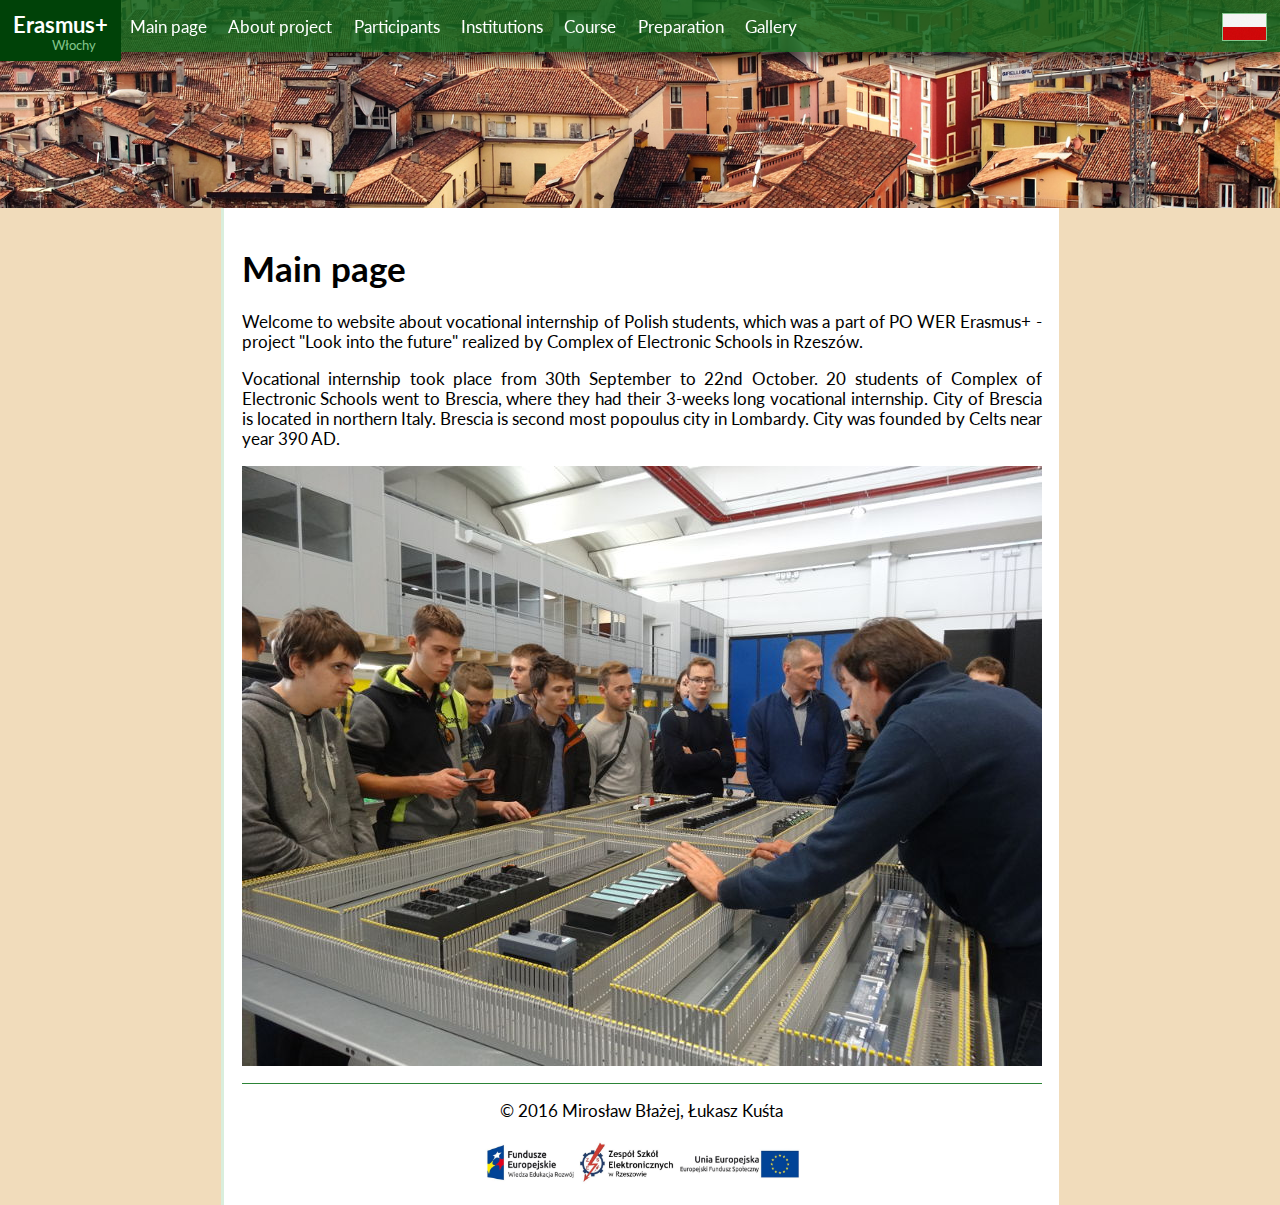
<file: en/index.html>
<!DOCTYPE html>
<html>
    <head>
        <meta charset="utf-8">
        <title>Erasmus+ Włochy</title>
        <link href="https://fonts.googleapis.com/css?family=Lato:400,900&amp;subset=latin-ext" rel="stylesheet">
        <link rel="Stylesheet" href="../css/normalize.css">
        <link rel="Stylesheet" href="../css/style.css">
        <meta name="viewport" content="width=device-width, initial-scale=1.0">
    </head>
    <body>
        <div id="navbar">
                <header>
                    <div class="bigger">Erasmus+</div>
                    <div class="smaller">Włochy</div>
                </header>
                <input type="checkbox" id="mobile-menu-cb">
                <nav>
                    <ul>
                        <li><a href="index.html">Main page</a></li>
                        <li><a href="about.html">About project</a></li>
                        <li><a href="participants.html">Participants</a></li>
                        <li><a href="institutions.html">Institutions</a></li>
                        <li><a href="course.html">Course</a></li>
                        <li><a href="preparation.html">Preparation</a></li>
                        <li><a href="gallery.html">Gallery</a></li>
                    </ul>
                </nav>
                <div class="right-side">
                    <label for="mobile-menu-cb" id="mobile-menu">MENU</label>
                    <a href="../pl/index.html" id="lang" class="pl-flag"></a>
                </div>
        </div>
        <div id="brescia"></div>
        <div id="main">
            <div id="content">
                <h1>Main page</h1>
                <p>Welcome to website about vocational internship of Polish students, which was a part of PO WER Erasmus+ - project "Look into the future" realized by Complex of Electronic Schools in Rzeszów.</p>
                <p>Vocational internship took place from 30th September to 22nd October. 20 students of Complex of Electronic Schools went to Brescia, where they had their 3-weeks long vocational internship. City of Brescia is located in northern Italy. Brescia is second most popoulus city in Lombardy. City was founded by Celts near year 390 AD.</p>
                <img src="../images/photos/main.JPG" class="fix">
            </div>
            <footer>&copy; 2016 Mirosław Błażej, Łukasz Kuśta</footer>
        </div>
    </body>
</html>
</file>
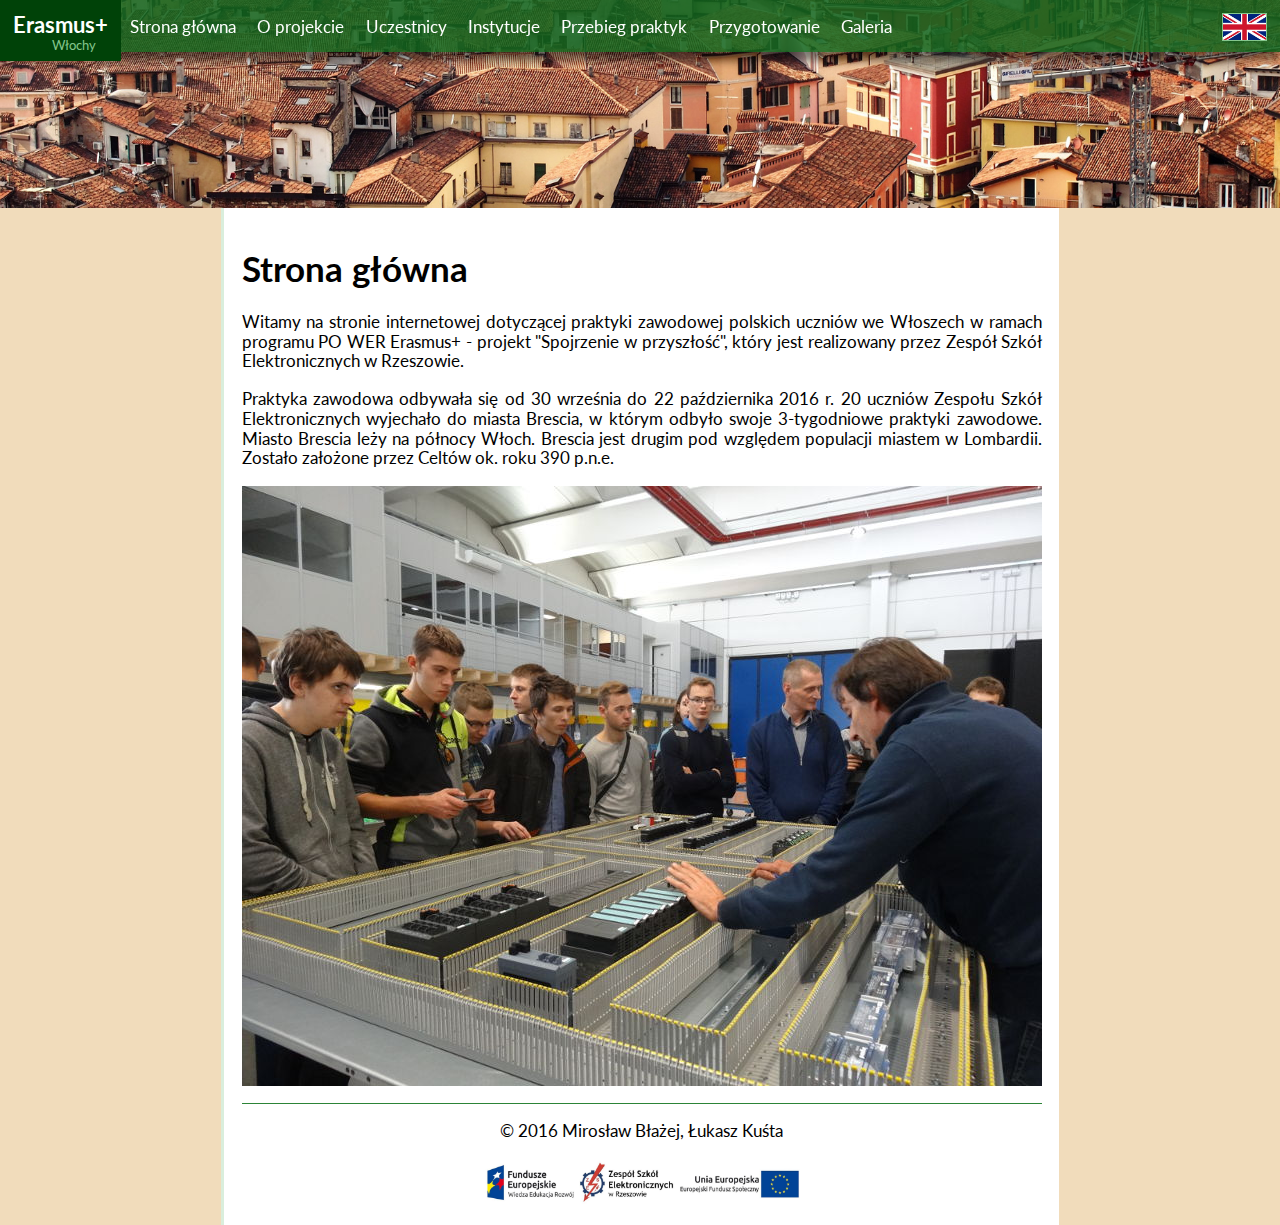
<file: pl/index.html>
<!DOCTYPE html>
<html>
    <head>
        <meta charset="utf-8">
        <title>Erasmus+ Włochy</title>
        <link href="https://fonts.googleapis.com/css?family=Lato:400,900&amp;subset=latin-ext" rel="stylesheet">
        <link rel="Stylesheet" href="../css/normalize.css">
        <link rel="Stylesheet" href="../css/style.css">
        <meta name="viewport" content="width=device-width, initial-scale=1.0">
    </head>
    <body>
        <div id="navbar">
                <header>
                    <div class="bigger">Erasmus+</div>
                    <div class="smaller">Włochy</div>
                </header>
                <input type="checkbox" id="mobile-menu-cb">
                <nav>
                    <ul>
                        <li><a href="index.html">Strona główna</a></li>
                        <li><a href="about.html">O projekcie</a></li>
                        <li><a href="participants.html">Uczestnicy</a></li>
                        <li><a href="institutions.html">Instytucje</a></li>
                        <li><a href="course.html">Przebieg praktyk</a></li>
                        <li><a href="preparation.html">Przygotowanie</a></li>
                        <li><a href="gallery.html">Galeria</a></li>
                    </ul>
                </nav>
                <div class="right-side">
                    <label for="mobile-menu-cb" id="mobile-menu">MENU</label>
                    <a href="../en/index.html" id="lang" class="gb-flag"></a>
                </div>
        </div>
        <div id="brescia"></div>
        <div id="main">
            <div id="content">
                <h1>Strona główna</h1>
                <p>Witamy na stronie internetowej dotyczącej praktyki zawodowej polskich uczniów we Włoszech w ramach programu PO WER Erasmus+ - projekt "Spojrzenie w przyszłość", który jest realizowany przez Zespół Szkół Elektronicznych w Rzeszowie.</p>
                <p>Praktyka zawodowa odbywała się od 30 września do 22 października 2016 r. 20 uczniów Zespołu Szkół Elektronicznych wyjechało do miasta Brescia, w którym odbyło swoje 3-tygodniowe praktyki zawodowe. Miasto Brescia leży na północy Włoch. Brescia jest drugim pod względem populacji miastem w Lombardii. Zostało założone przez Celtów ok. roku 390 p.n.e.</p>
                <img src="../images/photos/main.JPG" class="fix">
            </div>
            <footer>&copy; 2016 Mirosław Błażej, Łukasz Kuśta</footer>
        </div>
    </body>
</html>
</file>
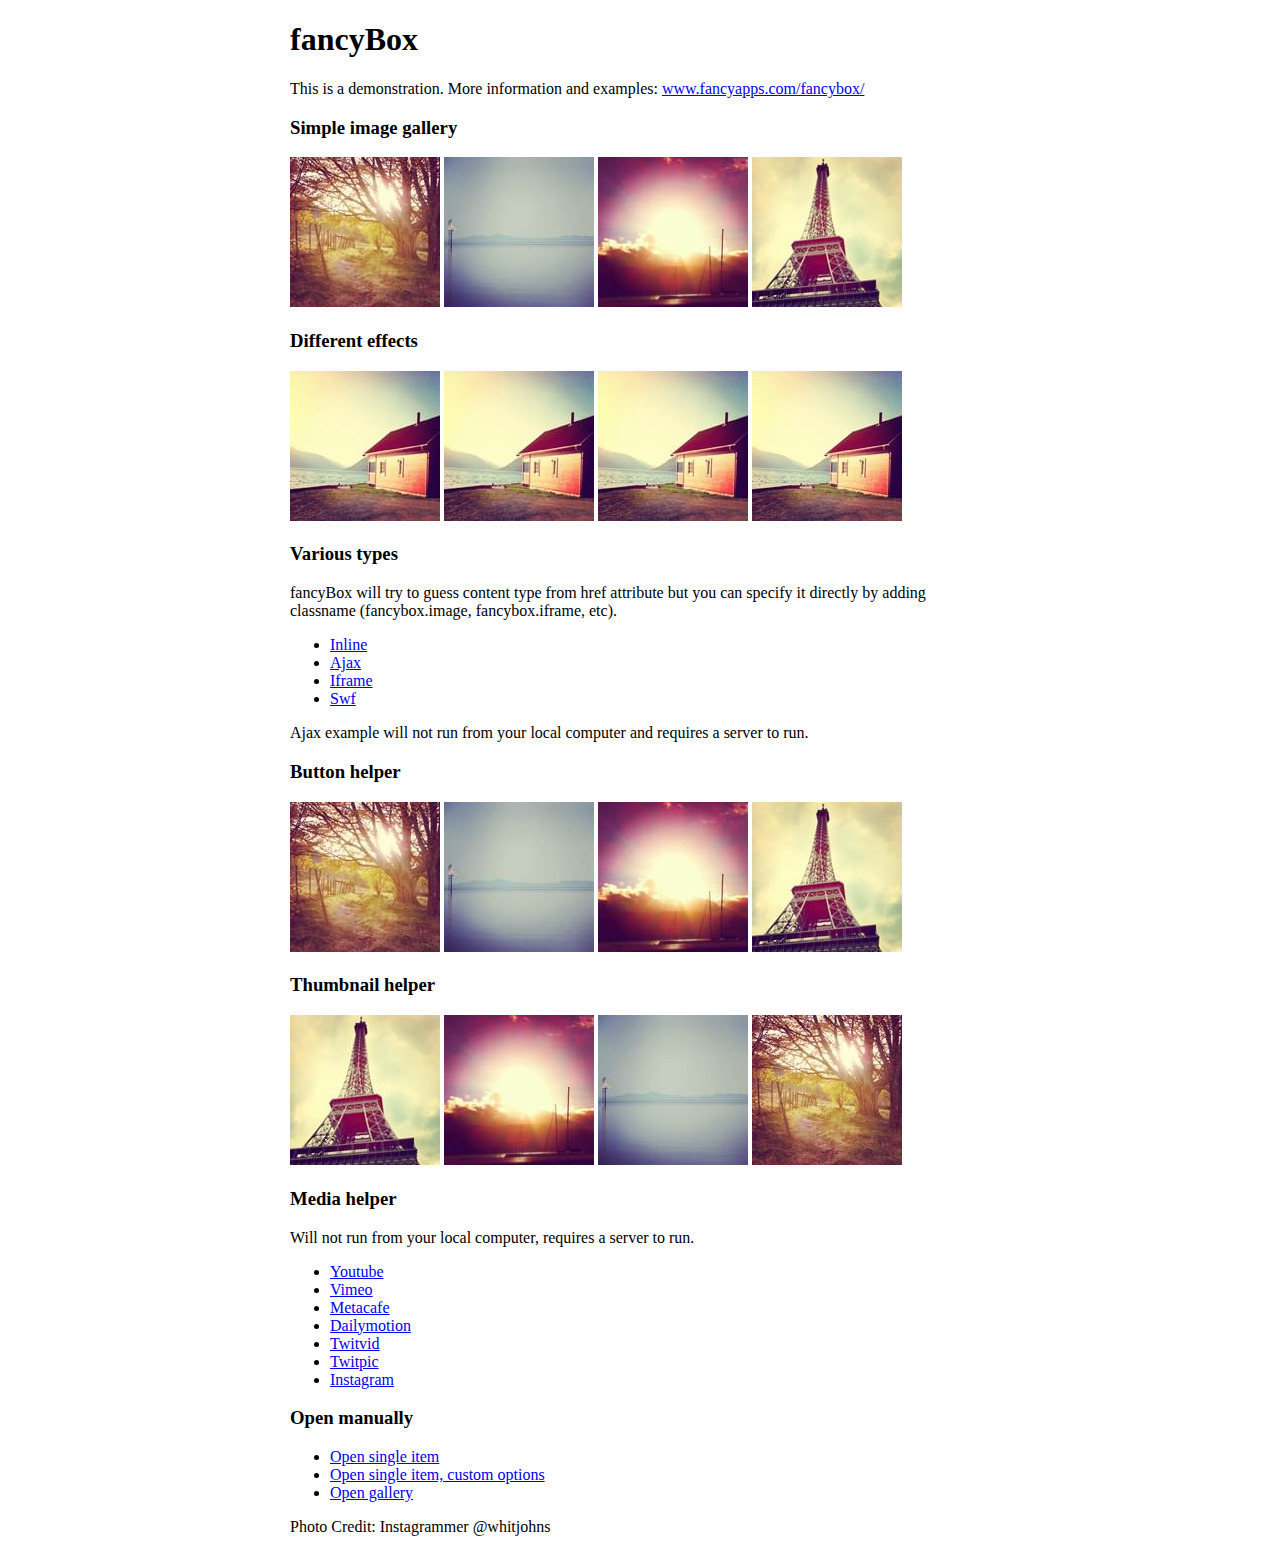
<file: fancybox/demo/index.html>
<!DOCTYPE html>
<html>
<head>
	<title>fancyBox - Fancy jQuery Lightbox Alternative | Demonstration</title>
	<meta http-equiv="Content-Type" content="text/html; charset=UTF-8" />

	<!-- Add jQuery library -->
	<script type="text/javascript" src="../lib/jquery-1.10.1.min.js"></script>

	<!-- Add mousewheel plugin (this is optional) -->
	<script type="text/javascript" src="../lib/jquery.mousewheel-3.0.6.pack.js"></script>

	<!-- Add fancyBox main JS and CSS files -->
	<script type="text/javascript" src="../source/jquery.fancybox.js?v=2.1.5"></script>
	<link rel="stylesheet" type="text/css" href="../source/jquery.fancybox.css?v=2.1.5" media="screen" />

	<!-- Add Button helper (this is optional) -->
	<link rel="stylesheet" type="text/css" href="../source/helpers/jquery.fancybox-buttons.css?v=1.0.5" />
	<script type="text/javascript" src="../source/helpers/jquery.fancybox-buttons.js?v=1.0.5"></script>

	<!-- Add Thumbnail helper (this is optional) -->
	<link rel="stylesheet" type="text/css" href="../source/helpers/jquery.fancybox-thumbs.css?v=1.0.7" />
	<script type="text/javascript" src="../source/helpers/jquery.fancybox-thumbs.js?v=1.0.7"></script>

	<!-- Add Media helper (this is optional) -->
	<script type="text/javascript" src="../source/helpers/jquery.fancybox-media.js?v=1.0.6"></script>

	<script type="text/javascript">
		$(document).ready(function() {
			/*
			 *  Simple image gallery. Uses default settings
			 */

			$('.fancybox').fancybox();

			/*
			 *  Different effects
			 */

			// Change title type, overlay closing speed
			$(".fancybox-effects-a").fancybox({
				helpers: {
					title : {
						type : 'outside'
					},
					overlay : {
						speedOut : 0
					}
				}
			});

			// Disable opening and closing animations, change title type
			$(".fancybox-effects-b").fancybox({
				openEffect  : 'none',
				closeEffect	: 'none',

				helpers : {
					title : {
						type : 'over'
					}
				}
			});

			// Set custom style, close if clicked, change title type and overlay color
			$(".fancybox-effects-c").fancybox({
				wrapCSS    : 'fancybox-custom',
				closeClick : true,

				openEffect : 'none',

				helpers : {
					title : {
						type : 'inside'
					},
					overlay : {
						css : {
							'background' : 'rgba(238,238,238,0.85)'
						}
					}
				}
			});

			// Remove padding, set opening and closing animations, close if clicked and disable overlay
			$(".fancybox-effects-d").fancybox({
				padding: 0,

				openEffect : 'elastic',
				openSpeed  : 150,

				closeEffect : 'elastic',
				closeSpeed  : 150,

				closeClick : true,

				helpers : {
					overlay : null
				}
			});

			/*
			 *  Button helper. Disable animations, hide close button, change title type and content
			 */

			$('.fancybox-buttons').fancybox({
				openEffect  : 'none',
				closeEffect : 'none',

				prevEffect : 'none',
				nextEffect : 'none',

				closeBtn  : false,

				helpers : {
					title : {
						type : 'inside'
					},
					buttons	: {}
				},

				afterLoad : function() {
					this.title = 'Image ' + (this.index + 1) + ' of ' + this.group.length + (this.title ? ' - ' + this.title : '');
				}
			});


			/*
			 *  Thumbnail helper. Disable animations, hide close button, arrows and slide to next gallery item if clicked
			 */

			$('.fancybox-thumbs').fancybox({
				prevEffect : 'none',
				nextEffect : 'none',

				closeBtn  : false,
				arrows    : false,
				nextClick : true,

				helpers : {
					thumbs : {
						width  : 50,
						height : 50
					}
				}
			});

			/*
			 *  Media helper. Group items, disable animations, hide arrows, enable media and button helpers.
			*/
			$('.fancybox-media')
				.attr('rel', 'media-gallery')
				.fancybox({
					openEffect : 'none',
					closeEffect : 'none',
					prevEffect : 'none',
					nextEffect : 'none',

					arrows : false,
					helpers : {
						media : {},
						buttons : {}
					}
				});

			/*
			 *  Open manually
			 */

			$("#fancybox-manual-a").click(function() {
				$.fancybox.open('1_b.jpg');
			});

			$("#fancybox-manual-b").click(function() {
				$.fancybox.open({
					href : 'iframe.html',
					type : 'iframe',
					padding : 5
				});
			});

			$("#fancybox-manual-c").click(function() {
				$.fancybox.open([
					{
						href : '1_b.jpg',
						title : 'My title'
					}, {
						href : '2_b.jpg',
						title : '2nd title'
					}, {
						href : '3_b.jpg'
					}
				], {
					helpers : {
						thumbs : {
							width: 75,
							height: 50
						}
					}
				});
			});


		});
	</script>
	<style type="text/css">
		.fancybox-custom .fancybox-skin {
			box-shadow: 0 0 50px #222;
		}

		body {
			max-width: 700px;
			margin: 0 auto;
		}
	</style>
</head>
<body>
	<h1>fancyBox</h1>

	<p>This is a demonstration. More information and examples: <a href="http://fancyapps.com/fancybox/">www.fancyapps.com/fancybox/</a></p>

	<h3>Simple image gallery</h3>
	<p>
		<a class="fancybox" href="1_b.jpg" data-fancybox-group="gallery" title="Lorem ipsum dolor sit amet"><img src="1_s.jpg" alt="" /></a>

		<a class="fancybox" href="2_b.jpg" data-fancybox-group="gallery" title="Etiam quis mi eu elit temp"><img src="2_s.jpg" alt="" /></a>

		<a class="fancybox" href="3_b.jpg" data-fancybox-group="gallery" title="Cras neque mi, semper leon"><img src="3_s.jpg" alt="" /></a>

		<a class="fancybox" href="4_b.jpg" data-fancybox-group="gallery" title="Sed vel sapien vel sem uno"><img src="4_s.jpg" alt="" /></a>
	</p>

	<h3>Different effects</h3>
	<p>
		<a class="fancybox-effects-a" href="5_b.jpg" title="Lorem ipsum dolor sit amet, consectetur adipiscing elit"><img src="5_s.jpg" alt="" /></a>

		<a class="fancybox-effects-b" href="5_b.jpg" title="Lorem ipsum dolor sit amet, consectetur adipiscing elit"><img src="5_s.jpg" alt="" /></a>

		<a class="fancybox-effects-c" href="5_b.jpg" title="Lorem ipsum dolor sit amet, consectetur adipiscing elit"><img src="5_s.jpg" alt="" /></a>

		<a class="fancybox-effects-d" href="5_b.jpg" title="Lorem ipsum dolor sit amet, consectetur adipiscing elit"><img src="5_s.jpg" alt="" /></a>
	</p>

	<h3>Various types</h3>
	<p>
		fancyBox will try to guess content type from href attribute but you can specify it directly by adding classname (fancybox.image, fancybox.iframe, etc).
	</p>
	<ul>
		<li><a class="fancybox" href="#inline1" title="Lorem ipsum dolor sit amet">Inline</a></li>
		<li><a class="fancybox fancybox.ajax" href="ajax.txt">Ajax</a></li>
		<li><a class="fancybox fancybox.iframe" href="iframe.html">Iframe</a></li>
		<li><a class="fancybox" href="http://www.adobe.com/jp/events/cs3_web_edition_tour/swfs/perform.swf">Swf</a></li>
	</ul>

	<div id="inline1" style="width:400px;display: none;">
		<h3>Etiam quis mi eu elit</h3>
		<p>
			Lorem ipsum dolor sit amet, consectetur adipiscing elit. Etiam quis mi eu elit tempor facilisis id et neque. Nulla sit amet sem sapien. Vestibulum imperdiet porta ante ac ornare. Nulla et lorem eu nibh adipiscing ultricies nec at lacus. Cras laoreet ultricies sem, at blandit mi eleifend aliquam. Nunc enim ipsum, vehicula non pretium varius, cursus ac tortor. Vivamus fringilla congue laoreet. Quisque ultrices sodales orci, quis rhoncus justo auctor in. Phasellus dui eros, bibendum eu feugiat ornare, faucibus eu mi. Nunc aliquet tempus sem, id aliquam diam varius ac. Maecenas nisl nunc, molestie vitae eleifend vel, iaculis sed magna. Aenean tempus lacus vitae orci posuere porttitor eget non felis. Donec lectus elit, aliquam nec eleifend sit amet, vestibulum sed nunc.
		</p>
	</div>

	<p>
		Ajax example will not run from your local computer and requires a server to run.
	</p>

	<h3>Button helper</h3>
	<p>
		<a class="fancybox-buttons" data-fancybox-group="button" href="1_b.jpg"><img src="1_s.jpg" alt="" /></a>

		<a class="fancybox-buttons" data-fancybox-group="button" href="2_b.jpg"><img src="2_s.jpg" alt="" /></a>

		<a class="fancybox-buttons" data-fancybox-group="button" href="3_b.jpg"><img src="3_s.jpg" alt="" /></a>

		<a class="fancybox-buttons" data-fancybox-group="button" href="4_b.jpg"><img src="4_s.jpg" alt="" /></a>
	</p>

	<h3>Thumbnail helper</h3>
	<p>
		<a class="fancybox-thumbs" data-fancybox-group="thumb" href="4_b.jpg"><img src="4_s.jpg" alt="" /></a>

		<a class="fancybox-thumbs" data-fancybox-group="thumb" href="3_b.jpg"><img src="3_s.jpg" alt="" /></a>

		<a class="fancybox-thumbs" data-fancybox-group="thumb" href="2_b.jpg"><img src="2_s.jpg" alt="" /></a>

		<a class="fancybox-thumbs" data-fancybox-group="thumb" href="1_b.jpg"><img src="1_s.jpg" alt="" /></a>
	</p>

	<h3>Media helper</h3>
	<p>
		Will not run from your local computer, requires a server to run.
	</p>

	<ul>
		<li><a class="fancybox-media" href="http://www.youtube.com/watch?v=opj24KnzrWo">Youtube</a></li>
		<li><a class="fancybox-media" href="http://vimeo.com/47480346">Vimeo</a></li>
		<li><a class="fancybox-media" href="http://www.metacafe.com/watch/7635964/">Metacafe</a></li>
		<li><a class="fancybox-media" href="http://www.dailymotion.com/video/xoeylt_electric-guest-this-head-i-hold_music">Dailymotion</a></li>
		<li><a class="fancybox-media" href="http://twitvid.com/QY7MD">Twitvid</a></li>
		<li><a class="fancybox-media" href="http://twitpic.com/7p93st">Twitpic</a></li>
		<li><a class="fancybox-media" href="http://instagr.am/p/IejkuUGxQn">Instagram</a></li>
	</ul>

	<h3>Open manually</h3>
	<ul>
		<li><a id="fancybox-manual-a" href="javascript:;">Open single item</a></li>
		<li><a id="fancybox-manual-b" href="javascript:;">Open single item, custom options</a></li>
		<li><a id="fancybox-manual-c" href="javascript:;">Open gallery</a></li>
	</ul>

	<p>
		Photo Credit: Instagrammer @whitjohns
	</p>
</body>
</html>
</file>
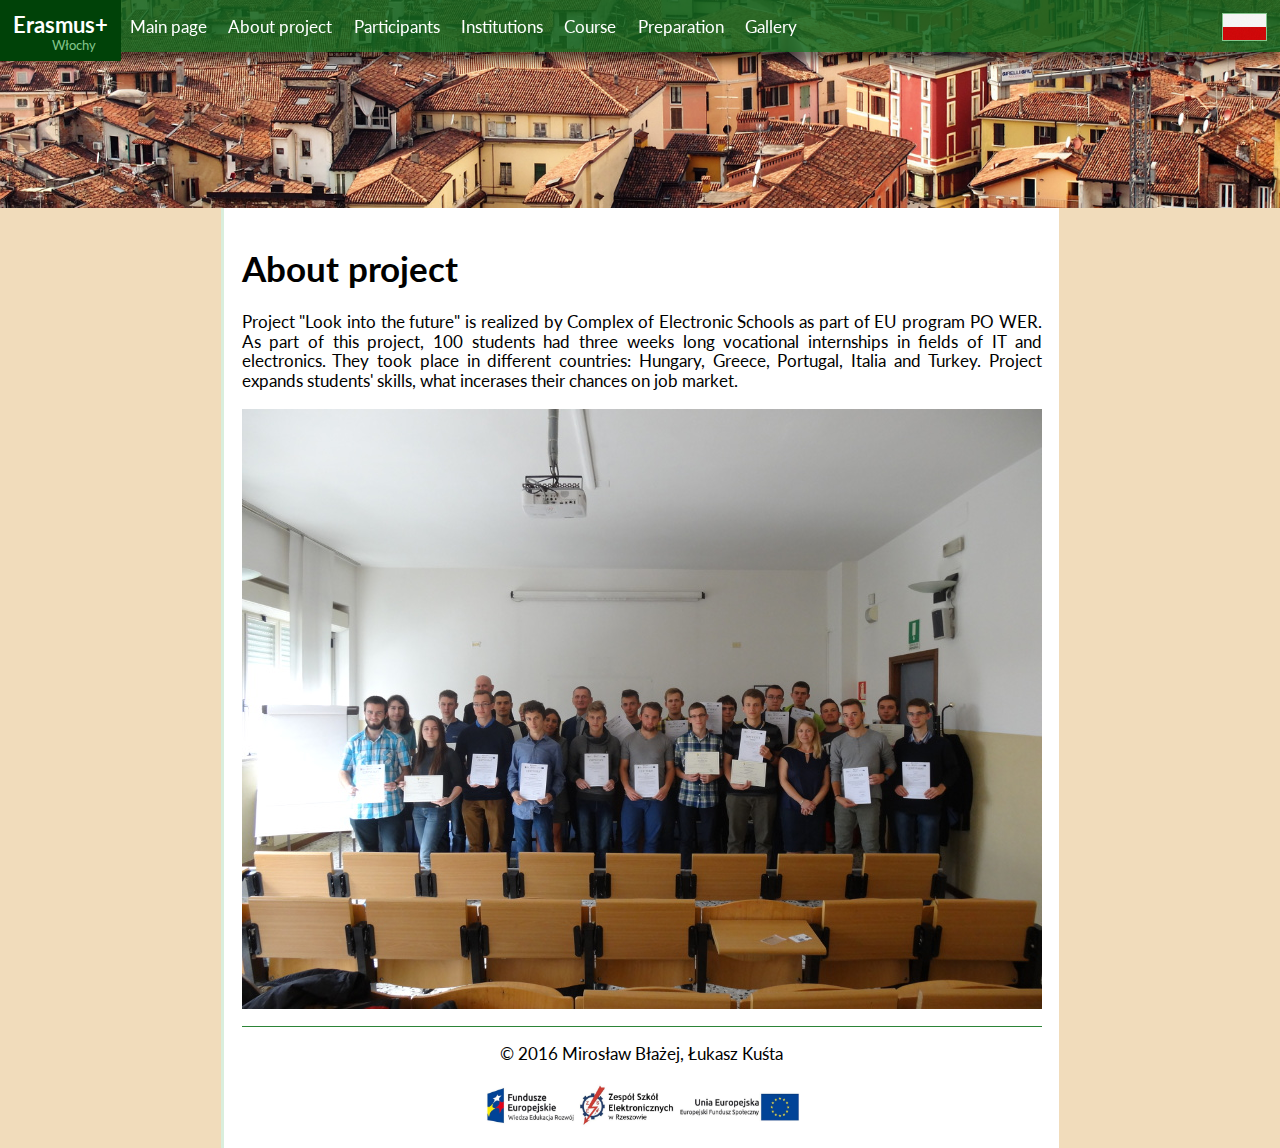
<file: en/about.html>
<!DOCTYPE html>
<html>
    <head>
        <meta charset="utf-8">
        <title>About project - Erasmus+ Włochy</title>
        <link href="https://fonts.googleapis.com/css?family=Lato:400,900&amp;subset=latin-ext" rel="stylesheet">
        <link rel="Stylesheet" href="../css/normalize.css">
        <link rel="Stylesheet" href="../css/style.css">
        <meta name="viewport" content="width=device-width, initial-scale=1.0">
    </head>
    <body>
        <div id="navbar">
                <header>
                    <div class="bigger">Erasmus+</div>
                    <div class="smaller">Włochy</div>
                </header>
                <input type="checkbox" id="mobile-menu-cb">
                <nav>
                    <ul>
                        <li><a href="index.html">Main page</a></li>
                        <li><a href="about.html">About project</a></li>
                        <li><a href="participants.html">Participants</a></li>
                        <li><a href="institutions.html">Institutions</a></li>
                        <li><a href="course.html">Course</a></li>
                        <li><a href="preparation.html">Preparation</a></li>
                        <li><a href="gallery.html">Gallery</a></li>
                    </ul>
                </nav>
                <div class="right-side">
                    <label for="mobile-menu-cb" id="mobile-menu">MENU</label>
                    <a href="../pl/index.html" id="lang" class="pl-flag"></a>
                </div>
        </div>
        <div id="brescia"></div>
        <div id="main">
            <div id="content">
                <h1>About project</h1>
                <p>Project "Look into the future" is realized by Complex of Electronic Schools as part of EU program PO WER. As part of this project, 100 students had three weeks long vocational internships in fields of IT and electronics. They took place in different countries: Hungary, Greece, Portugal, Italia and Turkey. Project expands students' skills, what incerases their chances on job market.</p>

                <img src="../images/photos/about.jpg" class="fix">
            </div>
            <footer>&copy; 2016 Mirosław Błażej, Łukasz Kuśta</footer>
        </div>
    </body>
</html>
</file>
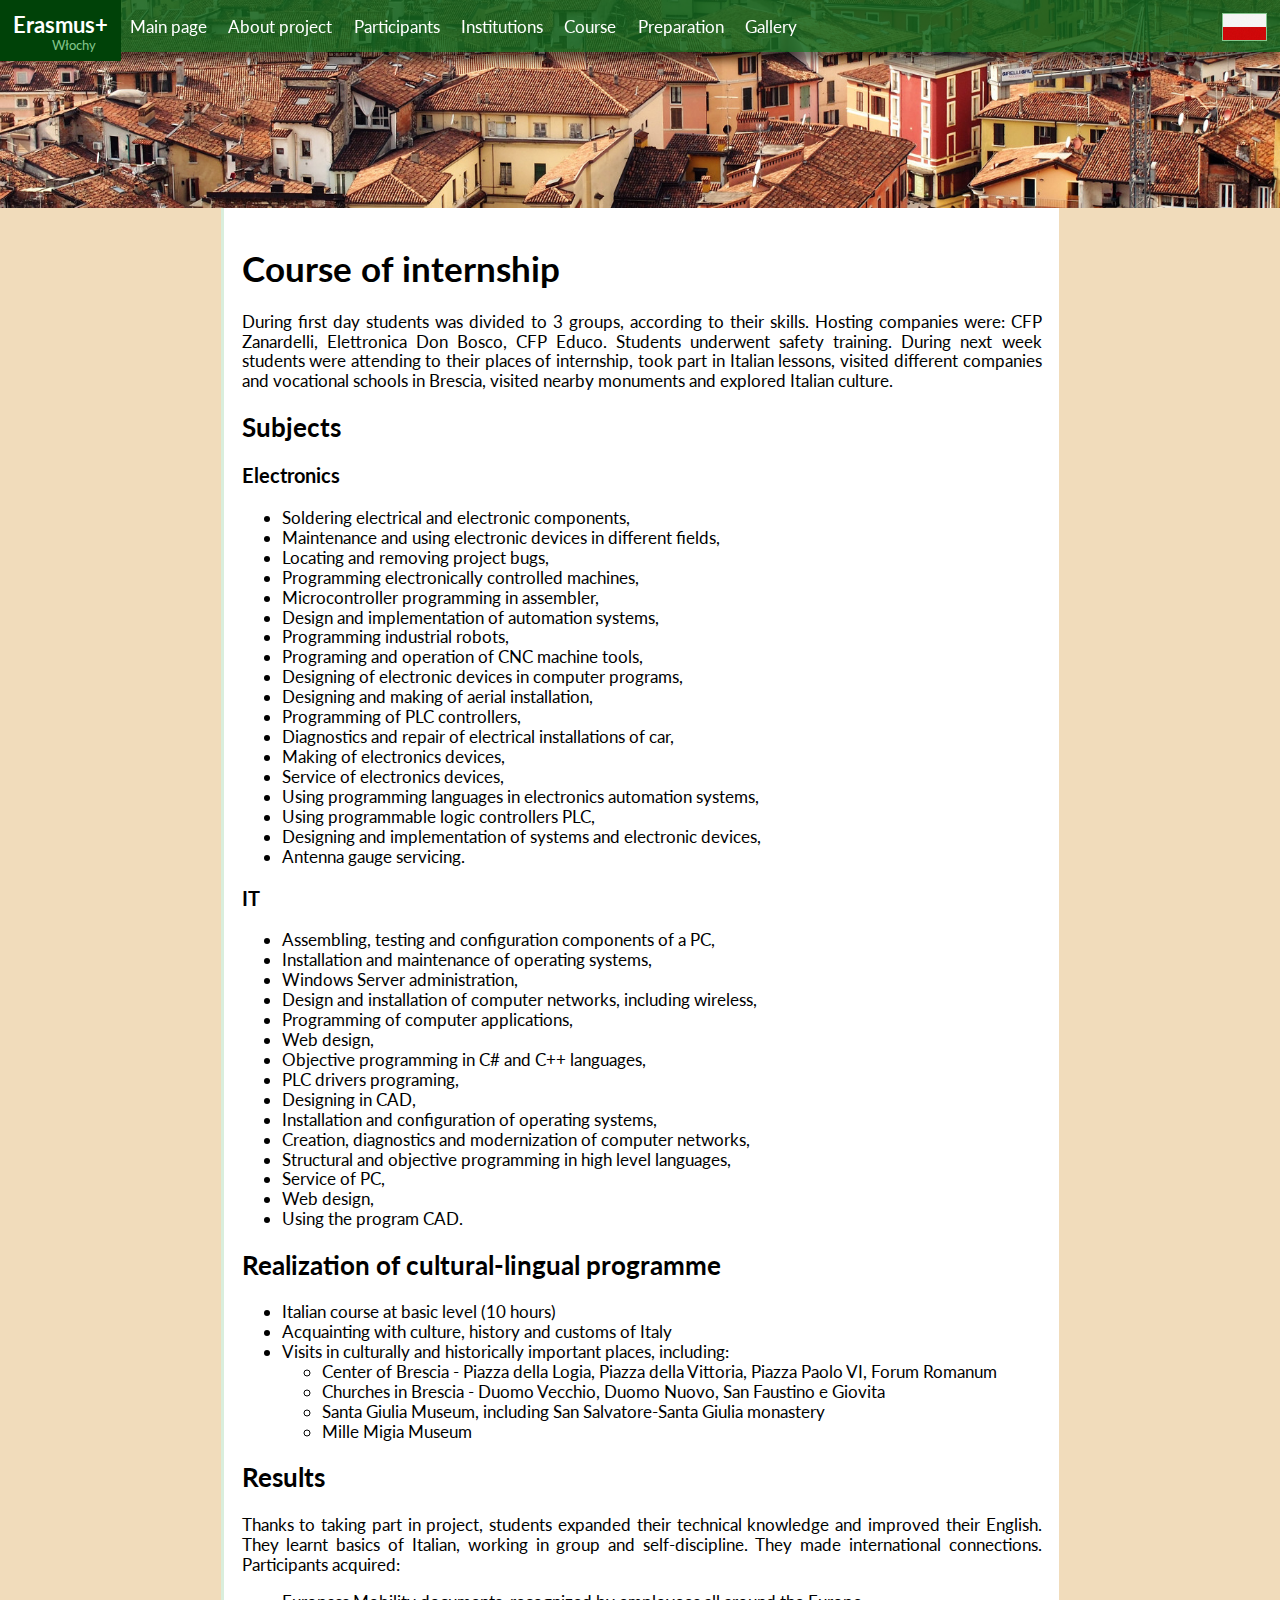
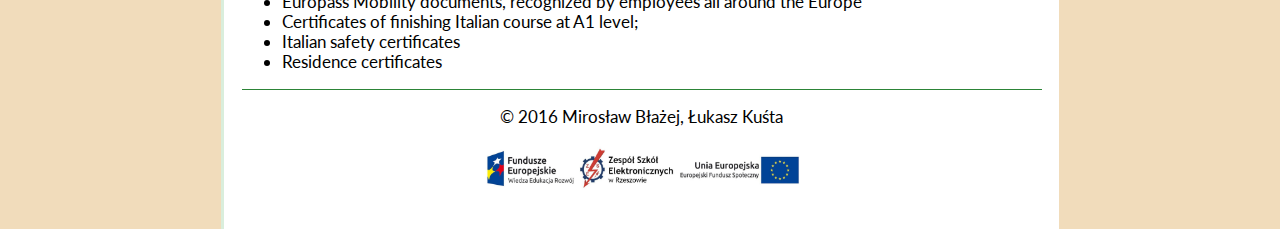
<file: en/course.html>
<!DOCTYPE html>
<html>
    <head>
        <meta charset="utf-8">
        <title>Course of internship - Erasmus+ Włochy</title>
        <link href="https://fonts.googleapis.com/css?family=Lato:400,900&amp;subset=latin-ext" rel="stylesheet">
        <link rel="Stylesheet" href="../css/normalize.css">
        <link rel="Stylesheet" href="../css/style.css">
        <meta name="viewport" content="width=device-width, initial-scale=1.0">
    </head>
    <body>
        <div id="navbar">
                <header>
                    <div class="bigger">Erasmus+</div>
                    <div class="smaller">Włochy</div>
                </header>
                <input type="checkbox" id="mobile-menu-cb">
                <nav>
                    <ul>
                        <li><a href="index.html">Main page</a></li>
                        <li><a href="about.html">About project</a></li>
                        <li><a href="participants.html">Participants</a></li>
                        <li><a href="institutions.html">Institutions</a></li>
                        <li><a href="course.html">Course</a></li>
                        <li><a href="preparation.html">Preparation</a></li>
                        <li><a href="gallery.html">Gallery</a></li>
                    </ul>
                </nav>
                <div class="right-side">
                    <label for="mobile-menu-cb" id="mobile-menu">MENU</label>
                    <a href="../pl/index.html" id="lang" class="pl-flag"></a>
                </div>
        </div>
        <div id="brescia"></div>
        <div id="main">
            <div id="content">
                <h1>Course of internship</h1><p>During first day students was divided to 3 groups, according to their skills. Hosting companies were: CFP Zanardelli, Elettronica Don Bosco, CFP Educo. Students underwent safety training. During next week students were attending to their places of internship, took part in Italian lessons, visited different companies and vocational schools in Brescia, visited nearby monuments and explored Italian culture.</p>
                <h2>Subjects</h2>
                <h3>Electronics</h3>
                <ul>
                    <li>Soldering electrical and electronic components,</li>
                    <li>Maintenance and using electronic devices in different fields,</li>
                    <li>Locating and removing project bugs,</li>
                    <li>Programming electronically controlled machines,</li>
                    <li>Microcontroller programming in assembler,</li>
                    <li>Design and implementation of automation systems,</li>
                    <li>Programming industrial robots,</li>
                    <li>Programing and operation of CNC machine tools,</li>
                    <li>Designing of electronic devices in computer programs,</li>
                    <li>Designing and making of aerial installation,</li>
                    <li>Programming of PLC controllers,</li>
                    <li>Diagnostics and repair of electrical installations of car,</li>
                    <li>Making of electronics devices,</li>
                    <li>Service of electronics devices,</li>
                    <li>Using programming languages in electronics automation systems,</li>
                    <li>Using programmable logic controllers PLC,</li>
                    <li>Designing and implementation of systems and electronic devices,</li>
                    <li>Antenna gauge servicing.</li>
                </ul>

                <h3>IT</h3>
                <ul>
                    <li>Assembling, testing and configuration components of a PC,</li>
                    <li>Installation and maintenance of operating systems,</li>
                    <li>Windows Server administration,</li>
                    <li>Design and installation of computer networks, including wireless,</li>
                    <li>Programming of computer applications,</li>
                    <li>Web design,</li>
                    <li>Objective programming in C# and C++ languages,</li>
                    <li>PLC drivers programing,</li>
                    <li>Designing in CAD,</li>
                    <li>Installation and configuration of operating systems,</li>
                    <li>Creation, diagnostics and modernization of computer networks,</li>
                    <li>Structural and objective programming in high level languages,</li>
                    <li>Service of PC,</li>
                    <li>Web design,</li>
                    <li>Using the program CAD.</li>
                </ul>

                <h2>Realization of cultural-lingual programme</h2>
                <ul>
                    <li>Italian course at basic level (10 hours)</li>
                    <li>Acquainting with culture, history and customs of Italy</li>
                    <li>Visits in culturally and historically important places, including:
                        <ul>
                            <li>Center of Brescia - Piazza della Logia, Piazza della Vittoria, Piazza Paolo VI, Forum Romanum</li>
                            <li>Churches in Brescia - Duomo Vecchio, Duomo Nuovo, San Faustino e Giovita</li> 
                            <li>Santa Giulia Museum, including San Salvatore-Santa Giulia monastery</li>
                            <li>Mille Migia Museum</li>
                        </ul>
                    </li>
                </ul>
                <h2>Results</h2>
                <p>Thanks to taking part in project, students expanded their technical knowledge and improved their English. They learnt basics of Italian, working in group and self-discipline. They made international connections. Participants acquired:
                    <ul>
                        <li>Europass Mobility documents, recognized by employees all around the Europe</li>
                        <li>Certificates of finishing Italian course at A1 level;</li>
                        <li>Italian safety certificates</li>
                        <li>Residence certificates</li>
                    </ul>
                </p>
                <footer>&copy; 2016 Mirosław Błażej, Łukasz Kuśta</footer>
            </div>
        </div>
    </body>
</html>
</file>
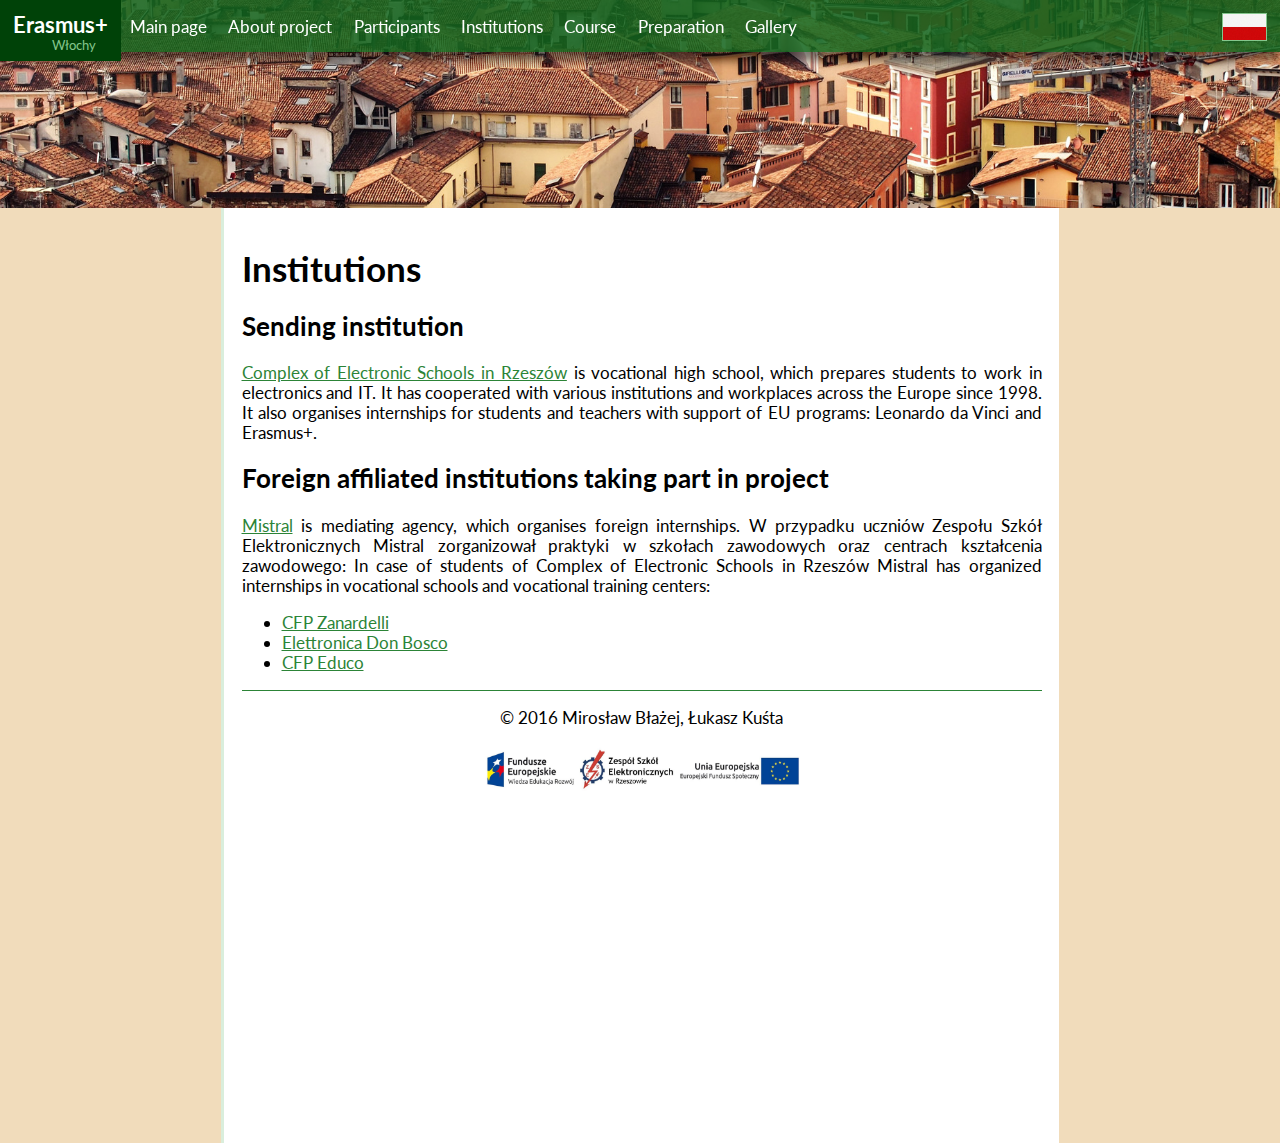
<file: en/institutions.html>
<!DOCTYPE html>
<!-- DODAĆ ZDJĘCIA -->
<html>
    <head>
        <meta charset="utf-8">
        <title>Institutions - Erasmus+ Włochy</title>
        <link href="https://fonts.googleapis.com/css?family=Lato:400,900&amp;subset=latin-ext" rel="stylesheet">
        <link rel="Stylesheet" href="../css/normalize.css">
        <link rel="Stylesheet" href="../css/style.css">
        <meta name="viewport" content="width=device-width, initial-scale=1.0">
    </head>
    <body>
        <div id="navbar">
                <header>
                    <div class="bigger">Erasmus+</div>
                    <div class="smaller">Włochy</div>
                </header>
                <input type="checkbox" id="mobile-menu-cb">
                <nav>
                    <ul>
                        <li><a href="index.html">Main page</a></li>
                        <li><a href="about.html">About project</a></li>
                        <li><a href="participants.html">Participants</a></li>
                        <li><a href="institutions.html">Institutions</a></li>
                        <li><a href="course.html">Course</a></li>
                        <li><a href="preparation.html">Preparation</a></li>
                        <li><a href="gallery.html">Gallery</a></li>
                    </ul>
                </nav>
                <div class="right-side">
                    <label for="mobile-menu-cb" id="mobile-menu">MENU</label>
                    <a href="../pl/index.html" id="lang" class="pl-flag"></a>
                </div>
        </div>
        <div id="brescia"></div>
        <div id="main">
            <div id="content">
                <h1>Institutions</h1>
                <h2>Sending institution</h2>
                <p>
                    <a href="http://elektronik.rzeszow.pl">Complex of Electronic Schools in Rzeszów</a> is vocational high school, which prepares students to work in electronics and IT. It has cooperated with various institutions and workplaces across the Europe since 1998. It also organises internships for students and teachers with support of EU programs: Leonardo da Vinci and Erasmus+.

                </p>
                <h2>Foreign affiliated institutions taking part in project</h2>
                <p>
                    <a href="http://www.mistralcoop.eu">Mistral</a> is mediating agency, which organises foreign internships. W przypadku uczniów Zespołu Szkół Elektronicznych Mistral zorganizował praktyki w szkołach zawodowych oraz centrach kształcenia zawodowego: In case of students of Complex of Electronic Schools in Rzeszów Mistral has organized internships in vocational schools and vocational training centers:
                    <ul>
                        <li><a href="http://www.cfpzanardelli.it">CFP Zanardelli</a></li>
                        <li><a href="http://www.donboscobrescia.it">Elettronica Don Bosco</a></li>
                        <li><a href="http://www.educobrescia.it">CFP Educo</a></li>
                    </ul>
                </p>
            </div>
            <footer>&copy; 2016 Mirosław Błażej, Łukasz Kuśta</footer>
        </div>
    </body>
</html>
</file>
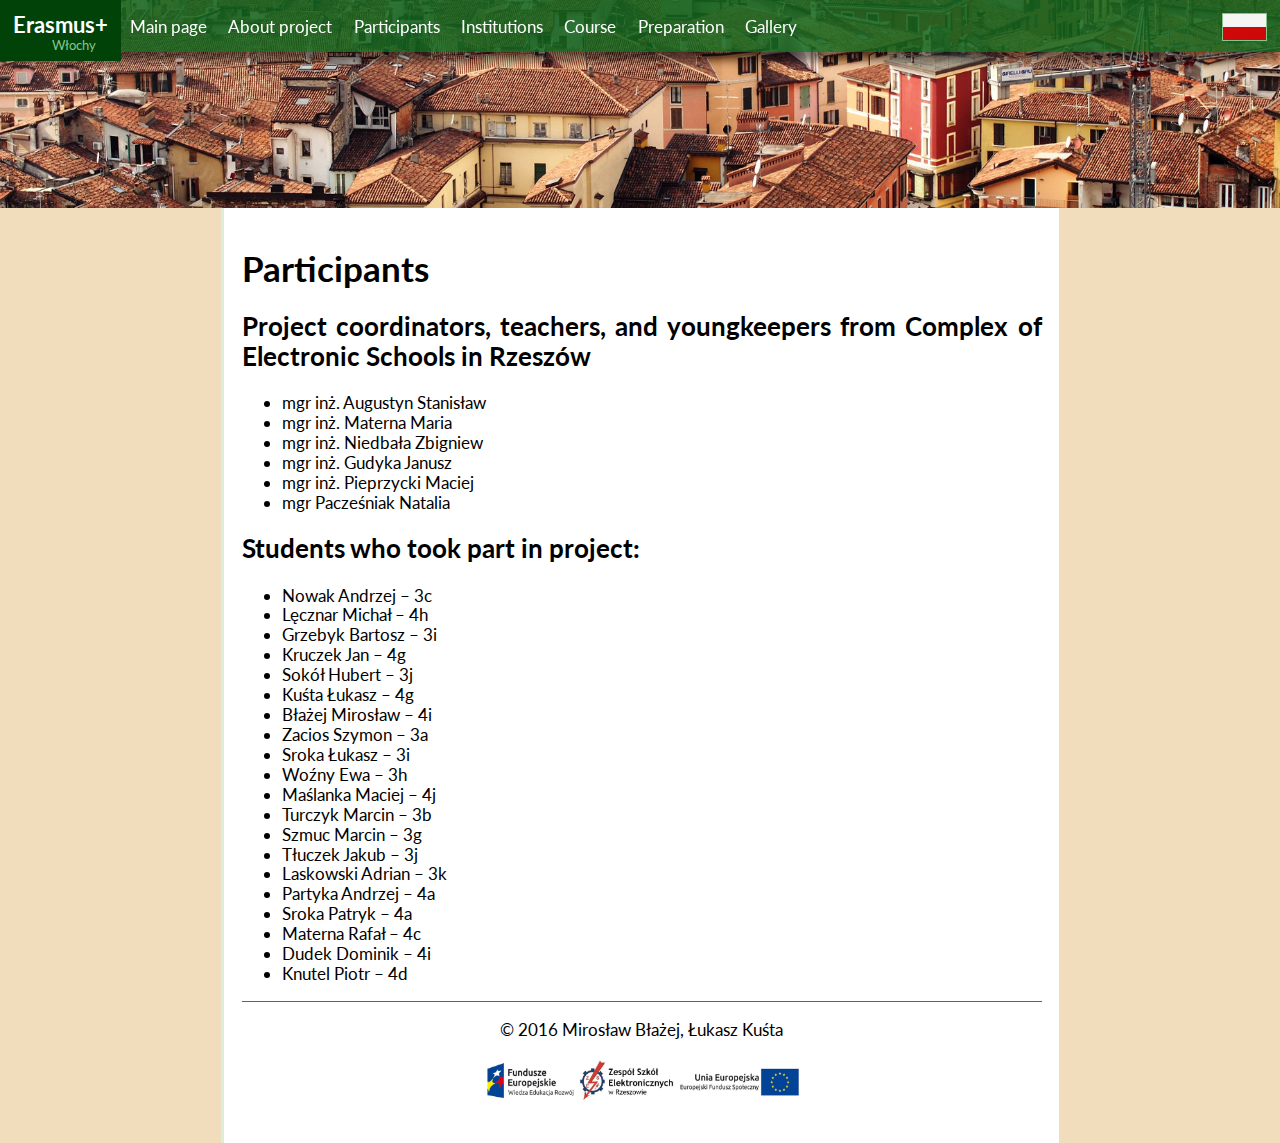
<file: en/participants.html>
<!DOCTYPE html>
<html>
    <head>
        <meta charset="utf-8">
        <title>Participants - Erasmus+ Włochy</title>
        <link href="https://fonts.googleapis.com/css?family=Lato:400,900&amp;subset=latin-ext" rel="stylesheet">
        <link rel="Stylesheet" href="../css/normalize.css">
        <link rel="Stylesheet" href="../css/style.css">
        <meta name="viewport" content="width=device-width, initial-scale=1.0">
    </head>
    <body>
        <div id="navbar">
                <header>
                    <div class="bigger">Erasmus+</div>
                    <div class="smaller">Włochy</div>
                </header>
                <input type="checkbox" id="mobile-menu-cb">
                <nav>
                    <ul>
                        <li><a href="index.html">Main page</a></li>
                        <li><a href="about.html">About project</a></li>
                        <li><a href="participants.html">Participants</a></li>
                        <li><a href="institutions.html">Institutions</a></li>
                        <li><a href="course.html">Course</a></li>
                        <li><a href="preparation.html">Preparation</a></li>
                        <li><a href="gallery.html">Gallery</a></li>
                    </ul>
                </nav>
                <div class="right-side">
                    <label for="mobile-menu-cb" id="mobile-menu">MENU</label>
                    <a href="../pl/index.html" id="lang" class="pl-flag"></a>
                </div>
        </div>
        <div id="brescia"></div>
        <div id="main">
            <div id="content">
                <h1>Participants</h1>
                <h2>Project coordinators, teachers, and youngkeepers from Complex of Electronic Schools in Rzeszów</h2>
                <ul>
                    <li>mgr inż. Augustyn Stanisław</li>
                    <li>mgr inż. Materna Maria</li>
                    <li>mgr inż. Niedbała Zbigniew</li>
                    <li>mgr inż. Gudyka Janusz</li>
                    <li>mgr inż. Pieprzycki Maciej</li>
                    <li>mgr Pacześniak Natalia</li>
                </ul>
                <h2>Students who took part in project:</h2>
                <ul>
                    <li>Nowak Andrzej – 3c</li>
                    <li>Lęcznar Michał – 4h</li>
                    <li>Grzebyk Bartosz – 3i</li>
                    <li>Kruczek Jan – 4g</li>
                    <li>Sokół Hubert – 3j</li>
                    <li>Kuśta Łukasz – 4g</li>
                    <li>Błażej Mirosław – 4i</li>
                    <li>Zacios Szymon – 3a</li>
                    <li>Sroka Łukasz – 3i</li>
                    <li>Woźny Ewa – 3h</li>
                    <li>Maślanka Maciej – 4j</li>
                    <li>Turczyk Marcin – 3b</li>
                    <li>Szmuc Marcin – 3g</li>
                    <li>Tłuczek Jakub – 3j</li>
                    <li>Laskowski Adrian – 3k</li>
                    <li>Partyka Andrzej – 4a</li>
                    <li>Sroka Patryk – 4a</li>
                    <li>Materna Rafał – 4c</li>
                    <li>Dudek Dominik – 4i</li>
                    <li>Knutel Piotr – 4d</li>
                </ul>
            </div>

            <!-- nazwiska z mistrala i przyjmujących -->
            <footer>&copy; 2016 Mirosław Błażej, Łukasz Kuśta</footer>
        </div>
    </body>
</html>
</file>
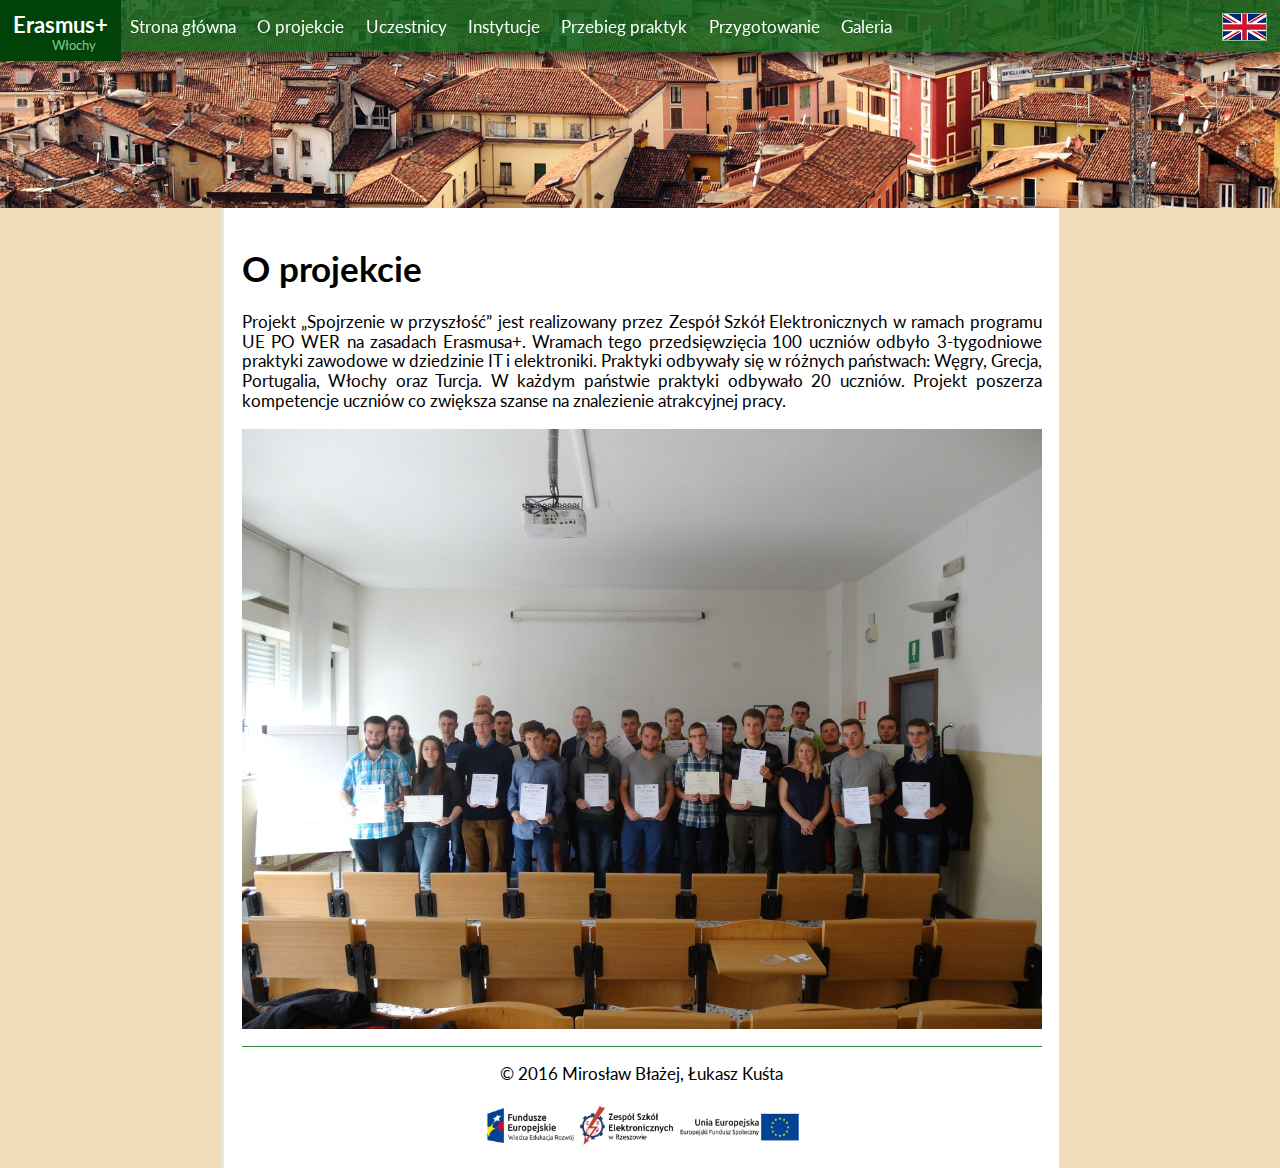
<file: pl/about.html>
<!DOCTYPE html>
<html>
    <head>
        <meta charset="utf-8">
        <title>O projekcie - Erasmus+ Włochy</title>
        <link href="https://fonts.googleapis.com/css?family=Lato:400,900&amp;subset=latin-ext" rel="stylesheet">
        <link rel="Stylesheet" href="../css/normalize.css">
        <link rel="Stylesheet" href="../css/style.css">
        <meta name="viewport" content="width=device-width, initial-scale=1.0">
    </head>
    <body>
        <div id="navbar">
                <header>
                    <div class="bigger">Erasmus+</div>
                    <div class="smaller">Włochy</div>
                </header>
                <input type="checkbox" id="mobile-menu-cb">
                <nav>
                    <ul>
                        <li><a href="index.html">Strona główna</a></li>
                        <li><a href="about.html">O projekcie</a></li>
                        <li><a href="participants.html">Uczestnicy</a></li>
                        <li><a href="institutions.html">Instytucje</a></li>
                        <li><a href="course.html">Przebieg praktyk</a></li>
                        <li><a href="preparation.html">Przygotowanie</a></li>
                        <li><a href="preparation.html">Galeria</a></li>
                    </ul>
                </nav>
                <div class="right-side">
                    <label for="mobile-menu-cb" id="mobile-menu">MENU</label>
                    <a href="../en/about.html" id="lang" class="gb-flag"></a>
                </div>
        </div>
        <div id="brescia"></div>
        <div id="main">
            <div id="content">
                <h1>O projekcie</h1>
                <p>Projekt „Spojrzenie w przyszłość” jest realizowany przez Zespół Szkół Elektronicznych w ramach programu UE PO WER na zasadach Erasmusa+. Wramach tego przedsięwzięcia 100 uczniów odbyło 3-tygodniowe praktyki zawodowe w dziedzinie IT i elektroniki. Praktyki odbywały się w różnych państwach: Węgry, Grecja, Portugalia, Włochy oraz Turcja. W każdym państwie praktyki odbywało 20 uczniów. Projekt poszerza kompetencje uczniów co zwiększa szanse na znalezienie atrakcyjnej pracy.</p>

                <img src="../images/photos/about.jpg" class="fix">
            </div>
            <footer>&copy; 2016 Mirosław Błażej, Łukasz Kuśta</footer>
        </div>
    </body>
</html>
</file>
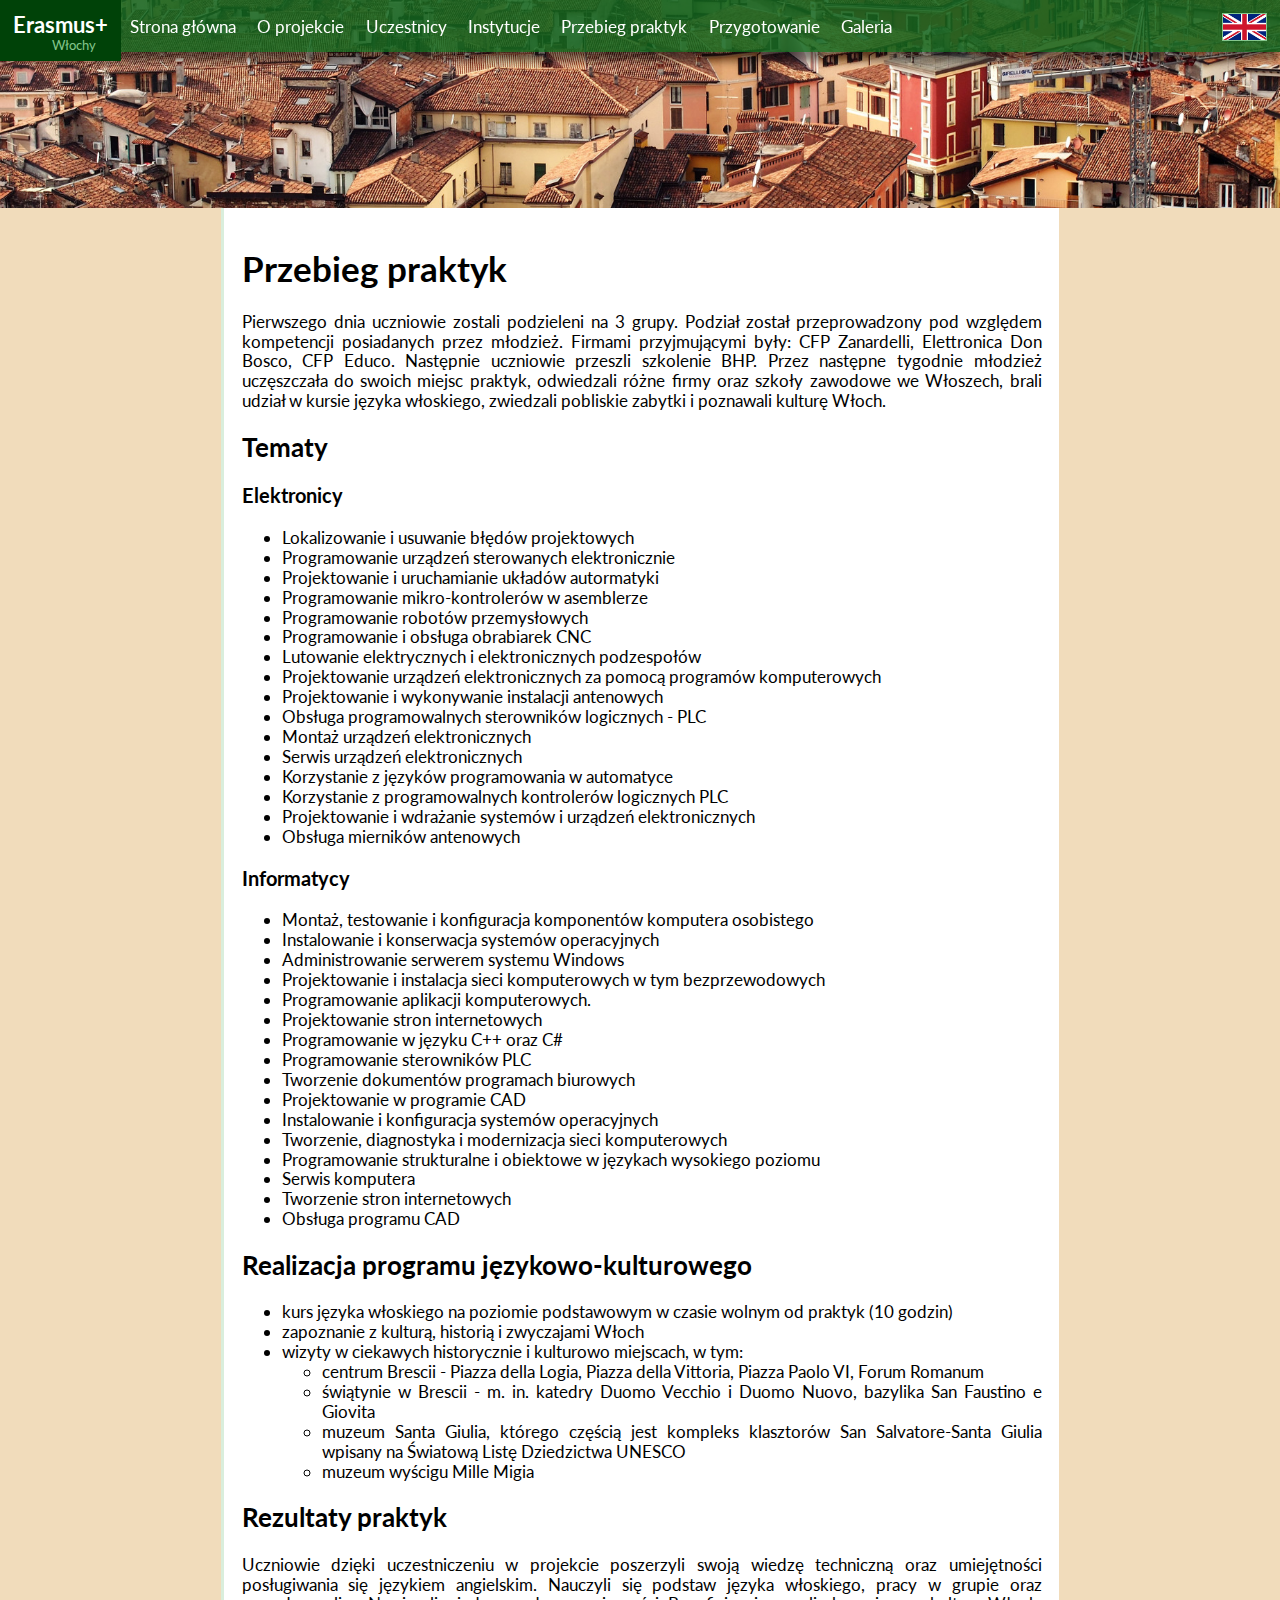
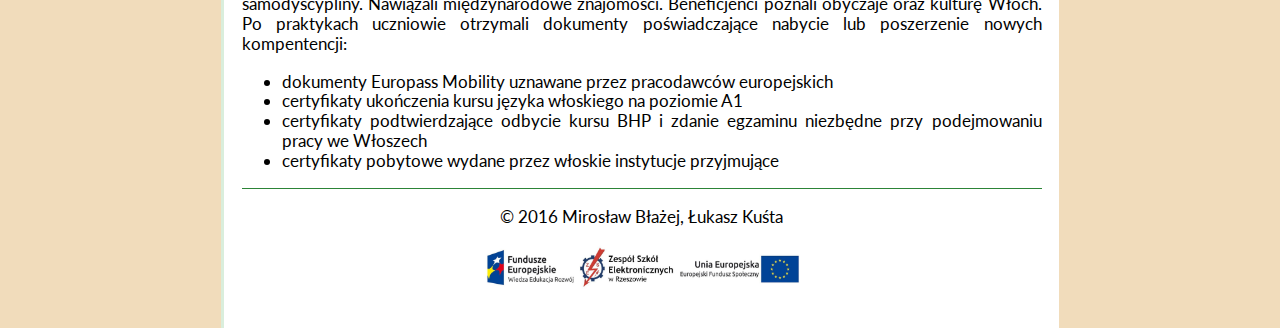
<file: pl/course.html>
<!DOCTYPE html>
<html>
    <head>
        <meta charset="utf-8">
        <title>Przebieg praktyk - Erasmus+ Włochy</title>
        <link href="https://fonts.googleapis.com/css?family=Lato:400,900&amp;subset=latin-ext" rel="stylesheet">
        <link rel="Stylesheet" href="../css/normalize.css">
        <link rel="Stylesheet" href="../css/style.css">
        <meta name="viewport" content="width=device-width, initial-scale=1.0">
    </head>
    <body>
        <div id="navbar">
                <header>
                    <div class="bigger">Erasmus+</div>
                    <div class="smaller">Włochy</div>
                </header>
                <input type="checkbox" id="mobile-menu-cb">
                <nav>
                    <ul>
                        <li><a href="index.html">Strona główna</a></li>
                        <li><a href="about.html">O projekcie</a></li>
                        <li><a href="participants.html">Uczestnicy</a></li>
                        <li><a href="institutions.html">Instytucje</a></li>
                        <li><a href="course.html">Przebieg praktyk</a></li>
                        <li><a href="preparation.html">Przygotowanie</a></li>
                        <li><a href="gallery.html">Galeria</a></li>
                    </ul>
                </nav>
                <div class="right-side">
                    <label for="mobile-menu-cb" id="mobile-menu">MENU</label>
                    <a href="../en/course.html" id="lang" class="gb-flag"></a>
                </div>
        </div>
        <div id="brescia"></div>
        <div id="main">
            <div id="content">
                <h1>Przebieg praktyk</h1><p>Pierwszego dnia uczniowie zostali podzieleni na 3 grupy. Podział został przeprowadzony pod względem kompetencji posiadanych przez młodzież. Firmami przyjmującymi były: CFP Zanardelli, Elettronica Don Bosco, CFP Educo. Następnie uczniowie przeszli szkolenie BHP. Przez następne tygodnie młodzież uczęszczała do swoich miejsc praktyk, odwiedzali różne firmy oraz szkoły zawodowe we Włoszech, brali udział w kursie języka włoskiego, zwiedzali pobliskie zabytki i poznawali kulturę Włoch.</p>
                <h2>Tematy</h2>
                <h3>Elektronicy</h3>
                <ul>
                    <li>Lokalizowanie i usuwanie błędów projektowych</li>
                    <li>Programowanie urządzeń sterowanych elektronicznie</li>
                    <li>Projektowanie i uruchamianie układów autormatyki</li>
                    <li>Programowanie mikro-kontrolerów w asemblerze</li>
                    <li>Programowanie robotów przemysłowych</li>
                    <li>Programowanie i obsługa obrabiarek CNC</li>
                    <li>Lutowanie elektrycznych i elektronicznych podzespołów</li>
                    <li>Projektowanie urządzeń elektronicznych za pomocą programów komputerowych</li>
                    <li>Projektowanie i wykonywanie instalacji antenowych</li>
                    <li>Obsługa programowalnych sterowników logicznych - PLC</li>
                    <li>Montaż urządzeń elektronicznych</li>
                    <li>Serwis urządzeń elektronicznych</li>
                    <li>Korzystanie z języków programowania w automatyce</li>
                    <li>Korzystanie z programowalnych kontrolerów logicznych PLC</li>
                    <li>Projektowanie i wdrażanie systemów i urządzeń elektronicznych</li>
                    <li>Obsługa mierników antenowych</li>
                </ul>
                <h3>Informatycy</h3>
                <ul>
                    <li>Montaż, testowanie i konfiguracja komponentów komputera osobistego</li>
                    <li>Instalowanie i konserwacja systemów operacyjnych</li>
                    <li>Administrowanie serwerem systemu Windows</li>
                    <li>Projektowanie i instalacja sieci komputerowych w tym bezprzewodowych</li>
                    <li>Programowanie aplikacji komputerowych.</li>
                    <li>Projektowanie stron internetowych</li>
                    <li>Programowanie w języku C++ oraz C#</li>
                    <li>Programowanie sterowników PLC</li>
                    <li>Tworzenie dokumentów programach biurowych</li>
                    <li>Projektowanie w programie CAD</li>
                    <li>Instalowanie i konfiguracja systemów operacyjnych</li>
                    <li>Tworzenie, diagnostyka i modernizacja sieci komputerowych</li>
                    <li>Programowanie strukturalne i obiektowe w językach wysokiego poziomu</li>
                    <li>Serwis komputera</li>
                    <li>Tworzenie stron internetowych</li>
                    <li>Obsługa programu CAD</li>
                </ul>
                <h2>Realizacja programu językowo-kulturowego</h2>
                <ul>
                    <li>kurs języka włoskiego na poziomie podstawowym w czasie wolnym od praktyk (10 godzin)</li>
                    <li>zapoznanie z kulturą, historią i zwyczajami Włoch</li>
                    <li> wizyty w ciekawych historycznie i kulturowo miejscach, w tym:
                        <ul>
                            <li>centrum Brescii - Piazza della Logia, Piazza della Vittoria, Piazza Paolo VI, Forum Romanum</li>
                            <li>świątynie w Brescii - m. in. katedry Duomo Vecchio i Duomo Nuovo, bazylika San Faustino e Giovita</li> 
                            <li>muzeum Santa Giulia, którego częścią jest kompleks klasztorów San Salvatore-Santa Giulia wpisany na Światową Listę Dziedzictwa UNESCO</li>
                            <li>muzeum wyścigu Mille Migia</li>
                        </ul>
                    </li>
                </ul>
                <h2>Rezultaty praktyk</h2>
                <p>Uczniowie dzięki uczestniczeniu w projekcie poszerzyli swoją wiedzę techniczną oraz umiejętności posługiwania się językiem angielskim. Nauczyli się podstaw języka włoskiego, pracy w grupie oraz samodyscypliny. Nawiązali międzynarodowe znajomości. Beneficjenci poznali obyczaje oraz kulturę Włoch. Po praktykach uczniowie otrzymali dokumenty poświadczające nabycie lub poszerzenie nowych kompentencji:
                    <ul>
                        <li>dokumenty Europass Mobility uznawane przez pracodawców europejskich</li>
                        <li>certyfikaty ukończenia kursu języka włoskiego na poziomie A1</li>
                        <li>certyfikaty podtwierdzające odbycie kursu BHP i zdanie egzaminu niezbędne przy podejmowaniu pracy we Włoszech</li>
                        <li>certyfikaty pobytowe wydane przez włoskie instytucje przyjmujące</li>
                    </ul>
                </p>
                <footer>&copy; 2016 Mirosław Błażej, Łukasz Kuśta</footer>
            </div>
        </div>
    </body>
</html>
</file>
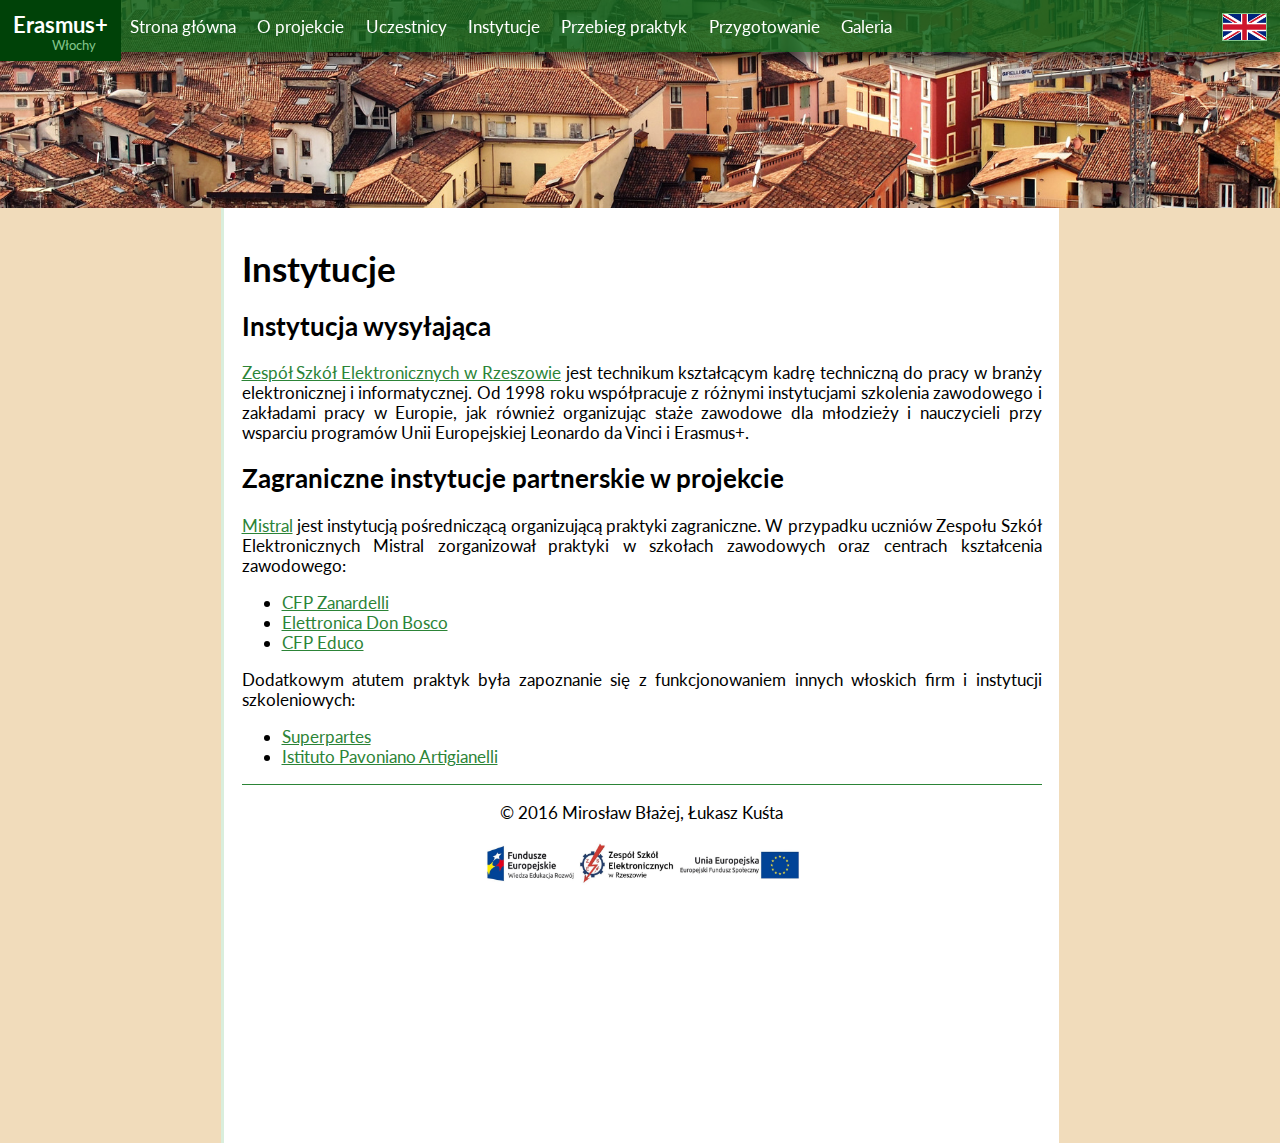
<file: pl/institutions.html>
<!DOCTYPE html>
<!-- DODAĆ ZDJĘCIA -->
<html>
    <head>
        <meta charset="utf-8">
        <title>Instytucje - Erasmus+ Włochy</title>
        <link href="https://fonts.googleapis.com/css?family=Lato:400,900&amp;subset=latin-ext" rel="stylesheet">
        <link rel="Stylesheet" href="../css/normalize.css">
        <link rel="Stylesheet" href="../css/style.css">
        <meta name="viewport" content="width=device-width, initial-scale=1.0">
    </head>
    <body>
        <div id="navbar">
                <header>
                    <div class="bigger">Erasmus+</div>
                    <div class="smaller">Włochy</div>
                </header>
                <input type="checkbox" id="mobile-menu-cb">
                <nav>
                    <ul>
                        <li><a href="index.html">Strona główna</a></li>
                        <li><a href="about.html">O projekcie</a></li>
                        <li><a href="participants.html">Uczestnicy</a></li>
                        <li><a href="institutions.html">Instytucje</a></li>
                        <li><a href="course.html">Przebieg praktyk</a></li>
                        <li><a href="preparation.html">Przygotowanie</a></li>
                        <li><a href="gallery.html">Galeria</a></li>
                    </ul>
                </nav>
                <div class="right-side">
                    <label for="mobile-menu-cb" id="mobile-menu">MENU</label>
                    <a href="../en/institutions.html" id="lang" class="gb-flag"></a>
                </div>
        </div>
        <div id="brescia"></div>
        <div id="main">
            <div id="content">
                <h1>Instytucje</h1>
                <h2>Instytucja wysyłająca</h2>
                <p>
                    <a href="http://elektronik.rzeszow.pl">Zespół Szkół Elektronicznych w Rzeszowie</a> jest technikum kształcącym kadrę techniczną do pracy w branży elektronicznej i informatycznej. Od 1998 roku współpracuje z różnymi instytucjami szkolenia zawodowego i zakładami pracy w Europie, jak również organizując staże zawodowe dla młodzieży i nauczycieli przy wsparciu programów Unii Europejskiej Leonardo da Vinci i Erasmus+.

                </p>
                <h2>Zagraniczne instytucje partnerskie w projekcie</h2>
                <p>
                    <a href="http://www.mistralcoop.eu">Mistral</a> jest instytucją pośredniczącą organizującą praktyki zagraniczne. W przypadku uczniów Zespołu Szkół Elektronicznych Mistral zorganizował praktyki w szkołach zawodowych oraz centrach kształcenia zawodowego:
                    <ul>
                        <li><a href="http://www.cfpzanardelli.it">CFP Zanardelli</a></li>
                        <li><a href="http://www.donboscobrescia.it">Elettronica Don Bosco</a></li>
                        <li><a href="http://www.educobrescia.it">CFP Educo</a></li>
                    </ul>
                </p>
                <p>
                    Dodatkowym atutem praktyk była zapoznanie się z funkcjonowaniem innych włoskich firm i instytucji szkoleniowych:
                    <ul>
                    <li><a href="http://www.superpartes.biz">Superpartes</a></li>
                    <li><a href="http://pavoniani.tn.it">Istituto Pavoniano Artigianelli</a></li>
                    </ul>
                </p>
            </div>
            <footer>&copy; 2016 Mirosław Błażej, Łukasz Kuśta</footer>
        </div>
    </body>
</html>
</file>
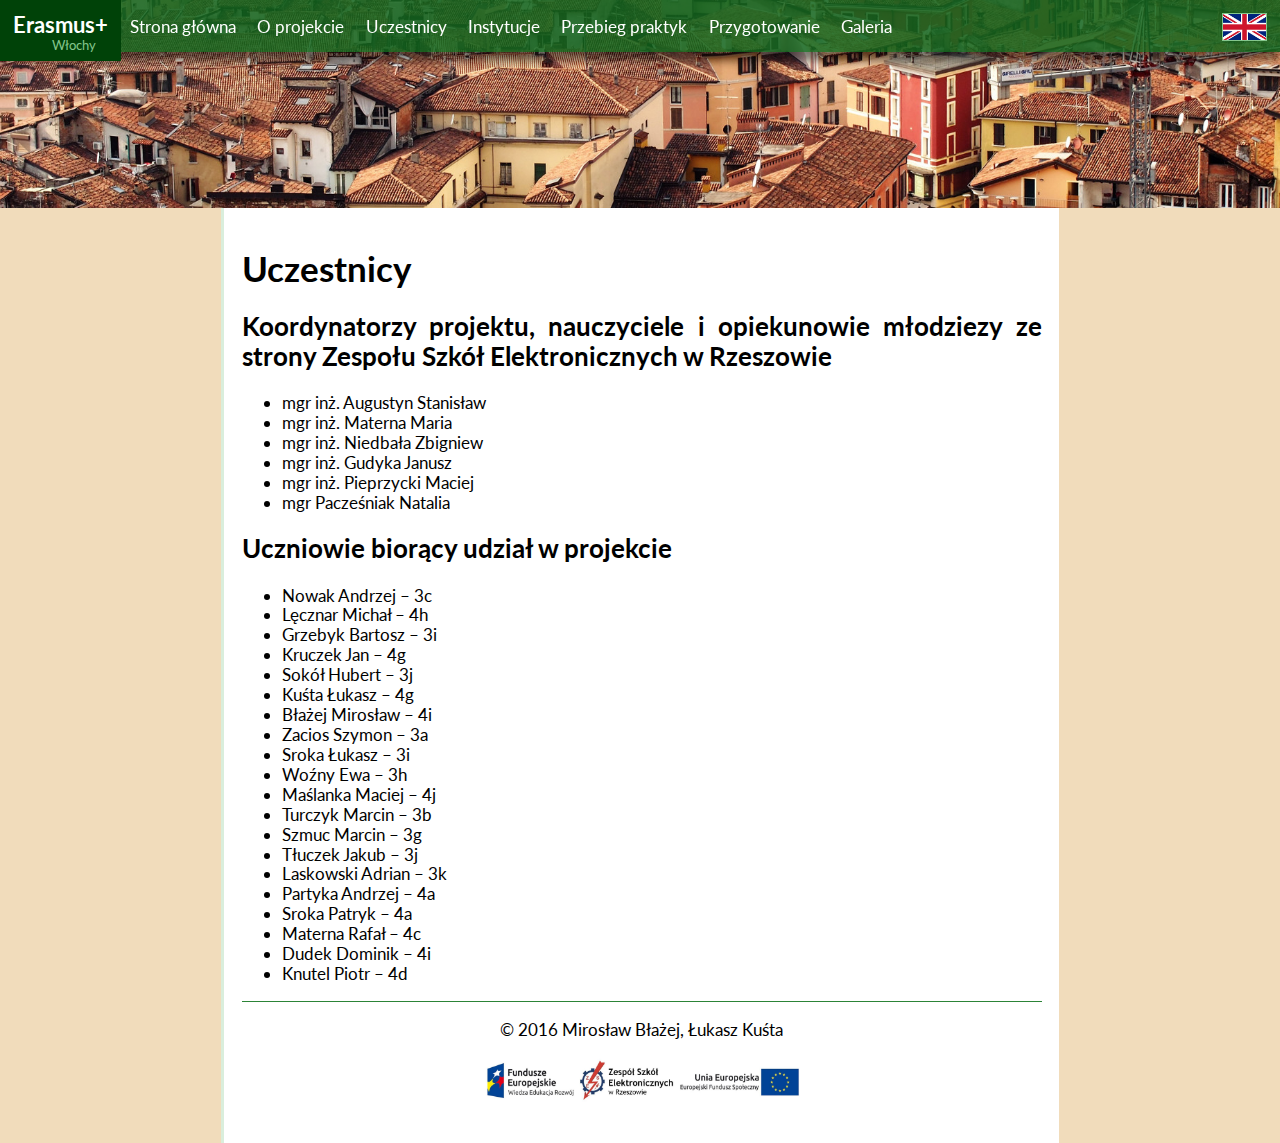
<file: pl/participants.html>
<!DOCTYPE html>
<html>
    <head>
        <meta charset="utf-8">
        <title>Uczestnicy - Erasmus+ Włochy</title>
        <link href="https://fonts.googleapis.com/css?family=Lato:400,900&amp;subset=latin-ext" rel="stylesheet">
        <link rel="Stylesheet" href="../css/normalize.css">
        <link rel="Stylesheet" href="../css/style.css">
        <meta name="viewport" content="width=device-width, initial-scale=1.0">
    </head>
    <body>
        <div id="navbar">
                <header>
                    <div class="bigger">Erasmus+</div>
                    <div class="smaller">Włochy</div>
                </header>
                <input type="checkbox" id="mobile-menu-cb">
                <nav>
                    <ul>
                        <li><a href="index.html">Strona główna</a></li>
                        <li><a href="about.html">O projekcie</a></li>
                        <li><a href="participants.html">Uczestnicy</a></li>
                        <li><a href="institutions.html">Instytucje</a></li>
                        <li><a href="course.html">Przebieg praktyk</a></li>
                        <li><a href="preparation.html">Przygotowanie</a></li>
                        <li><a href="preparation.html">Galeria</a></li>
                    </ul>
                </nav>
                <div class="right-side">
                    <label for="mobile-menu-cb" id="mobile-menu">MENU</label>
                    <a href="../en/participants.html" id="lang" class="gb-flag"></a>
                </div>
        </div>
        <div id="brescia"></div>
        <div id="main">
            <div id="content">
                <h1>Uczestnicy</h1>
                <h2>Koordynatorzy projektu, nauczyciele i opiekunowie młodziezy ze strony Zespołu Szkół Elektronicznych w Rzeszowie</h2>
                <ul>
                    <li>mgr inż. Augustyn Stanisław</li>
                    <li>mgr inż. Materna Maria</li>
                    <li>mgr inż. Niedbała Zbigniew</li>
                    <li>mgr inż. Gudyka Janusz</li>
                    <li>mgr inż. Pieprzycki Maciej</li>
                    <li>mgr Pacześniak Natalia</li>
                </ul>
                <h2>Uczniowie biorący udział w projekcie</h2>
                <ul>
                    <li>Nowak Andrzej – 3c</li>
                    <li>Lęcznar Michał – 4h</li>
                    <li>Grzebyk Bartosz – 3i</li>
                    <li>Kruczek Jan – 4g</li>
                    <li>Sokół Hubert – 3j</li>
                    <li>Kuśta Łukasz – 4g</li>
                    <li>Błażej Mirosław – 4i</li>
                    <li>Zacios Szymon – 3a</li>
                    <li>Sroka Łukasz – 3i</li>
                    <li>Woźny Ewa – 3h</li>
                    <li>Maślanka Maciej – 4j</li>
                    <li>Turczyk Marcin – 3b</li>
                    <li>Szmuc Marcin – 3g</li>
                    <li>Tłuczek Jakub – 3j</li>
                    <li>Laskowski Adrian – 3k</li>
                    <li>Partyka Andrzej – 4a</li>
                    <li>Sroka Patryk – 4a</li>
                    <li>Materna Rafał – 4c</li>
                    <li>Dudek Dominik – 4i</li>
                    <li>Knutel Piotr – 4d</li>
                </ul>
            </div>

            <!-- nazwiska z mistrala i przyjmujących -->
            <footer>&copy; 2016 Mirosław Błażej, Łukasz Kuśta</footer>
        </div>
    </body>
</html>
</file>
<file: css/style.css>
html, body {
    font-size: 13pt;
    font-family: 'Lato', sans-serif;
    background-color: #f1dcbb;
}

/* Navbar */

#navbar {
    background-color: rgba( 16, 99, 27,0.85);
    color: white;
    height: 3em;
    position: fixed;
    top: 0;
    width: 100%;
    box-shadow: 0 0.5em 0.5em rgba(0,0,0,0.5);
}

#navbar header {
    background-color: #004208;
    padding: 0.75em;
    width: 5.5em;
    height: 2em;
}

#navbar header .bigger {
    font-size: 1.25em;
    font-weight: bold;
}

#navbar header .smaller {
    font-size: 0.75em;
    margin-left: 3em;
    color: #84C68C;
}

#navbar nav {
    position: fixed;
    top: 3em;
    width: 100%;
    display: none;
}

#navbar nav ul {
    list-style: none;
    margin: 0;
    padding: 0;
}

#navbar nav li {
    margin: 0;
    padding: 0;
    display: inline;
}

#navbar nav li a {
    padding-top: 0.5em;
    padding-bottom: 0.5em;
    padding-left: 0.5em;
    display: block;
    width: 100%;
    background-color: #52A55D;
    color: white;
    text-decoration: none;
    border-bottom: 1pt solid #84C68C;
}

#navbar nav li a:hover {
    background-color: #84C68C;
}

#navbar .right-side {
    position: absolute;
    right: 0.5em;
    top: 0.5em;
    height: 2em;
}

#navbar #mobile-menu {
    text-transform: uppercase; 
    display: inline-block;
    cursor: pointer;
    font-size: 1.5em;
    position: relative;
    top: -0.25em;
    padding-right: 1em;
}

#main {
    padding: 1em;
    text-align: justify;
    background-color: white;
    border-left: solid 3px rgba(132,198,140,0.3);
    min-height: 100vh;
}

footer {
    text-align: center;
    padding-top: 1em;
    border-top: solid 1px #2C8437;
    background-image: url(../images/ue.jpg);
    height: 5em;
    background-position: 50% 3em;
    background-size: 320px 3em;
    background-repeat: no-repeat;
    clear: both;
}

#content {
    margin-bottom: 1em;
    height: 100%;
}

input[type=checkbox]:checked ~ nav {
    display: block !important;
    position: fixed;
    top: 3em;
    width: 100%;
    height: 100%;
}

#navbar input[type=checkbox] {
    display: none;
}

a, a:visited {
    color: #2C8437;
    text-decoration: underline;
    transition: background-color 0.25s;
}

a:hover {
    text-decoration: none;
}

#lang {
    background-color: red;
    width: 2.5em;
    height: 1.5em;
    margin: 0.25em;
    display: inline-block;
    background-size: 100% 100%;
    border: solid 1px #84C68C;
    transition: width 1s, height 1s, transform 1s;
}

#lang:hover {
    width: 3em;
    height: 1.8em;
    transform: translate(0.25em, -0.1em);
    transition: width 1s, height 1s, transform 1s;
}

.gb-flag {
    background-image: url(../images/gb-flag.png);
}

.pl-flag {
    background-image: url(../images/pl-flag.jpg);
}

.page {
    margin-top: 3em;
}

#brescia {
    background-image: url(../images/brescia.jpg);
    background-size: auto 100%;
    width: 100%;
    height: 12em;
}

.movie {
    width: 100%;
    max-width: 560px;
    margin: 0 auto;
    height: 315px;
}

.fix {
    display: none;
}

@media screen and (min-width: 833px) {
    #mobile-menu {
        display: none;
        visibility: hidden;
    }

    #navbar nav li a {
        width: initial;
        display: inline-block;
        margin: 0;
        padding-left: 0.5em;
        padding-right: 0.5em;
        padding-top: 1em;
        height: 1.47em;
        background-color: initial;
        border: none;
    }

    #navbar nav {
        top: 0;
        padding-left: 7em;
        left: 0;
        right: 0;
        display: block;
        visibility: visible;
    }

    #navbar nav li a:hover {
        background-color: rgba( 82,165, 93,1);
    }

    #main {
        width: 800px;
        margin-left: auto;
        margin-right: auto;
    }

    .fix {
        display: block;
    }
}

/*
shade 0 = #2C8437 = rgb( 44,132, 55) = rgba( 44,132, 55,1) = rgb0(0.173,0.518,0.216)
   shade 1 = #84C68C = rgb(132,198,140) = rgba(132,198,140,1) = rgb0(0.518,0.776,0.549)
   shade 2 = #52A55D = rgb( 82,165, 93) = rgba( 82,165, 93,1) = rgb0(0.322,0.647,0.365)
   shade 3 = #10631B = rgb( 16, 99, 27) = rgba( 16, 99, 27,1) = rgb0(0.063,0.388,0.106)
   shade 4 = #004208 = rgb(  0, 66,  8) = rgba(  0, 66,  8,1) = rgb0(0,0.259,0.031)

*/
</file>
